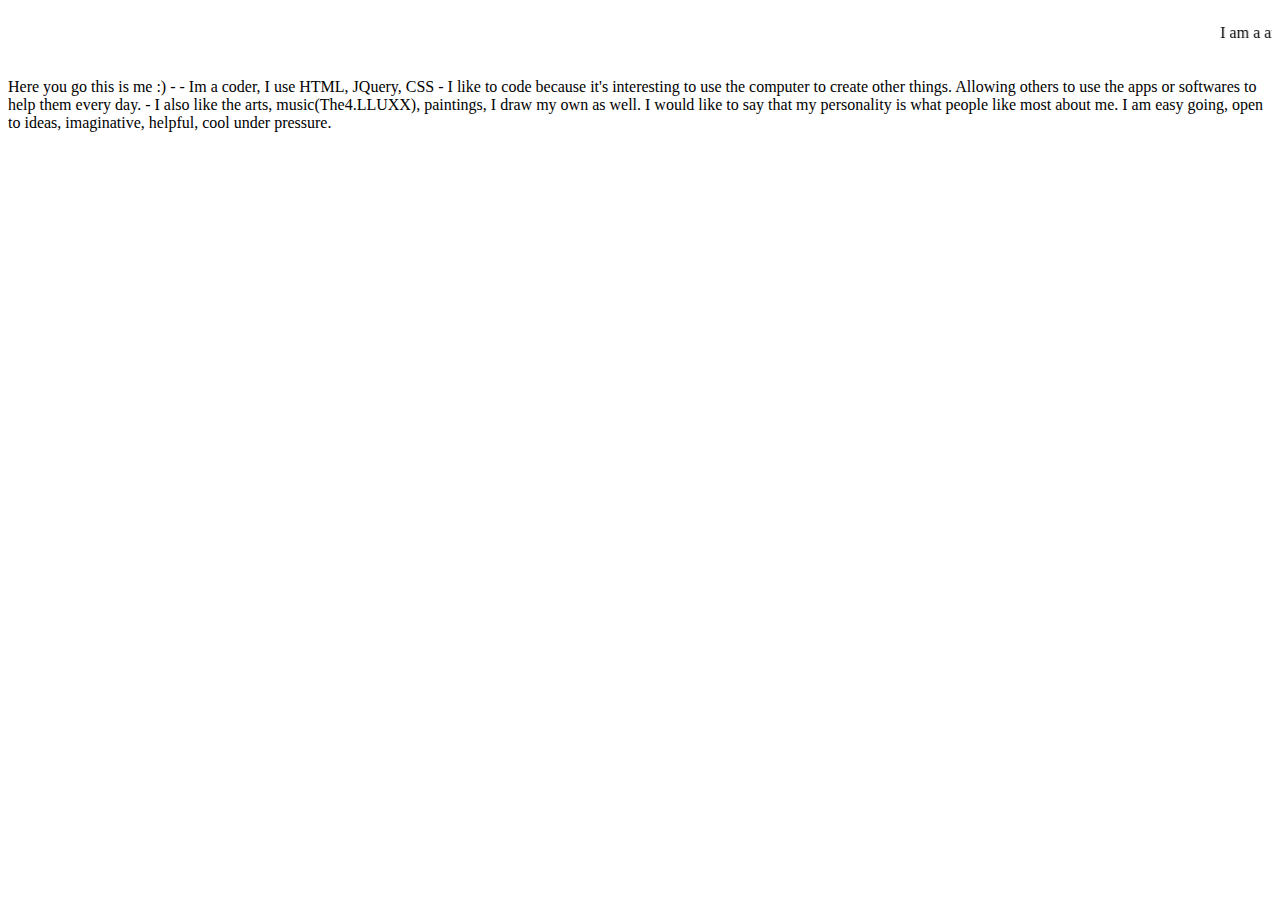
<file: about me.html>
<!DOCTYPE html>
<html>
    <head>
        <title> </title>
    </head>
    <body>
    <marquee>
         <p>I am a amazing.</p>
     </marquee>
     <p>    Here you go this is me :) 
- - Im a coder, I use HTML, JQuery, CSS 
- I like to code because it's interesting to use the computer to create other things.  Allowing others to use the apps or softwares to help them every day.
-  I also like the arts, music(The4.LLUXX), paintings, I draw my own as well. I would like to say that my personality is what people like most about me. I am easy going, open to ideas, imaginative, helpful, cool under pressure.   </p>
 
    </body>
</html>
</file>
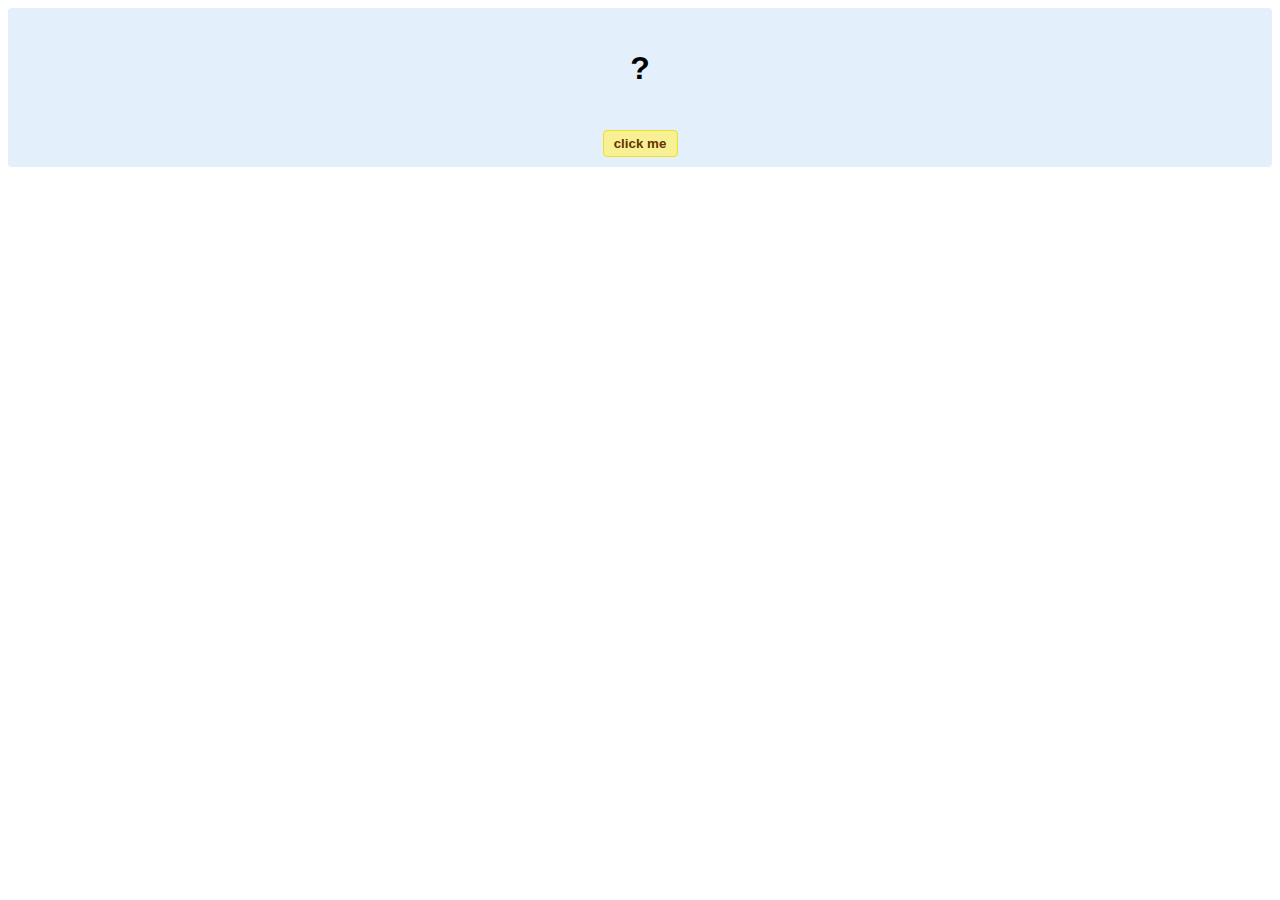
<file: hello-world.html>
<!DOCTYPE html>
<!-- HTML5 Hello world by kirupa - http://www.kirupa.com/html5/getting_your_feet_wet_html5_pg1.htm -->
<html lang="en-us">

<head>
<meta charset="utf-8">
<title>Hello...</title>
<style type="text/css">
#mainContent {
	font-family: Arial, Helvetica, sans-serif;
	font-size: xx-large;
	font-weight: bold;
	background-color: #E3F0FB;
	border-radius: 4px;
	padding: 10px;
	text-align: center;
}
.buttonStyle {
	border-radius: 4px;
	border: thin solid #F0E020;
	padding: 5px;
	background-color: #F8F094;
	font-family: "Segoe UI", Tahoma, Geneva, Verdana, sans-serif;
	font-weight: bold;
	color: #663300;
	width: 75px;
}

.buttonStyle:hover {
	border: thin solid #FFCC00;
	background-color: #FCF9D6;
	color: #996633;
	cursor: pointer;
}
.buttonStyle:active {
	border: thin solid #99CC00;
	background-color: #F5FFD2;
	color: #669900;
	cursor: pointer;
}

</style>
</head>

<body>
<div id="mainContent">
<p id="helloText">?</p>
<button id="clickButton" class="buttonStyle">click me</button>
</div>
<script> 
var myButton = document.getElementById("clickButton");
var myText = document.getElementById("helloText");

myButton.addEventListener('click', doSomething, false)

function doSomething() {
	myText.textContent = "hello, world!";
}
</script>

</body>
</html>
</file>
